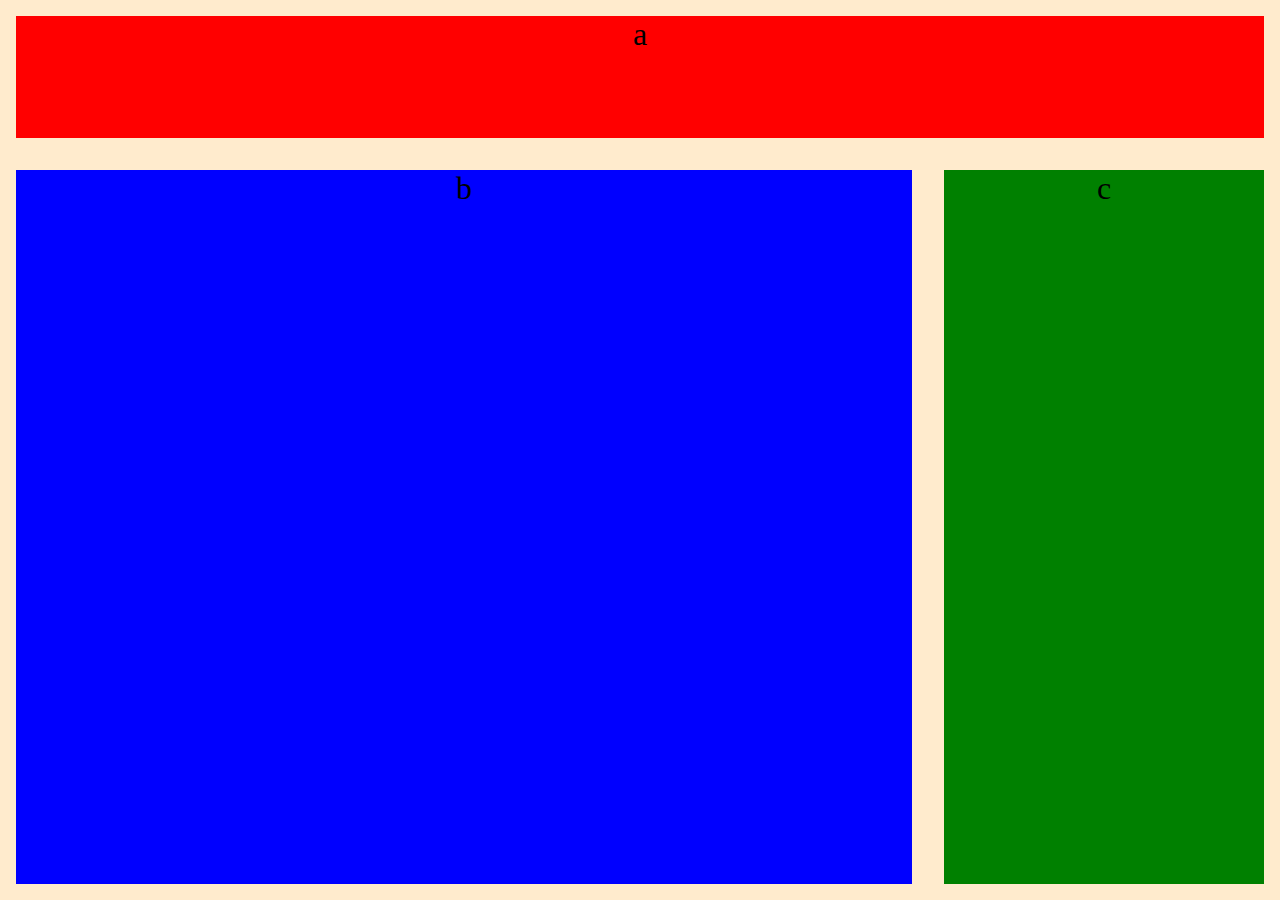
<file: medial-queries1/index.html>
<!DOCTYPE html>
<html lang="en" dir="ltr">
  <head>
    <meta charset="utf-8">
    <meta name="viewport" content="width=device-width, initial-scale=1.0">
    <title>Media Queries 1</title>
    <link rel="stylesheet" href="main.css">
  </head>
  <body>
    <div class="container">
      <div class="a">a</div>
      <div class="b">b</div>
      <div class="c">c</div>
    </div>
  </body>
</html>
</file>
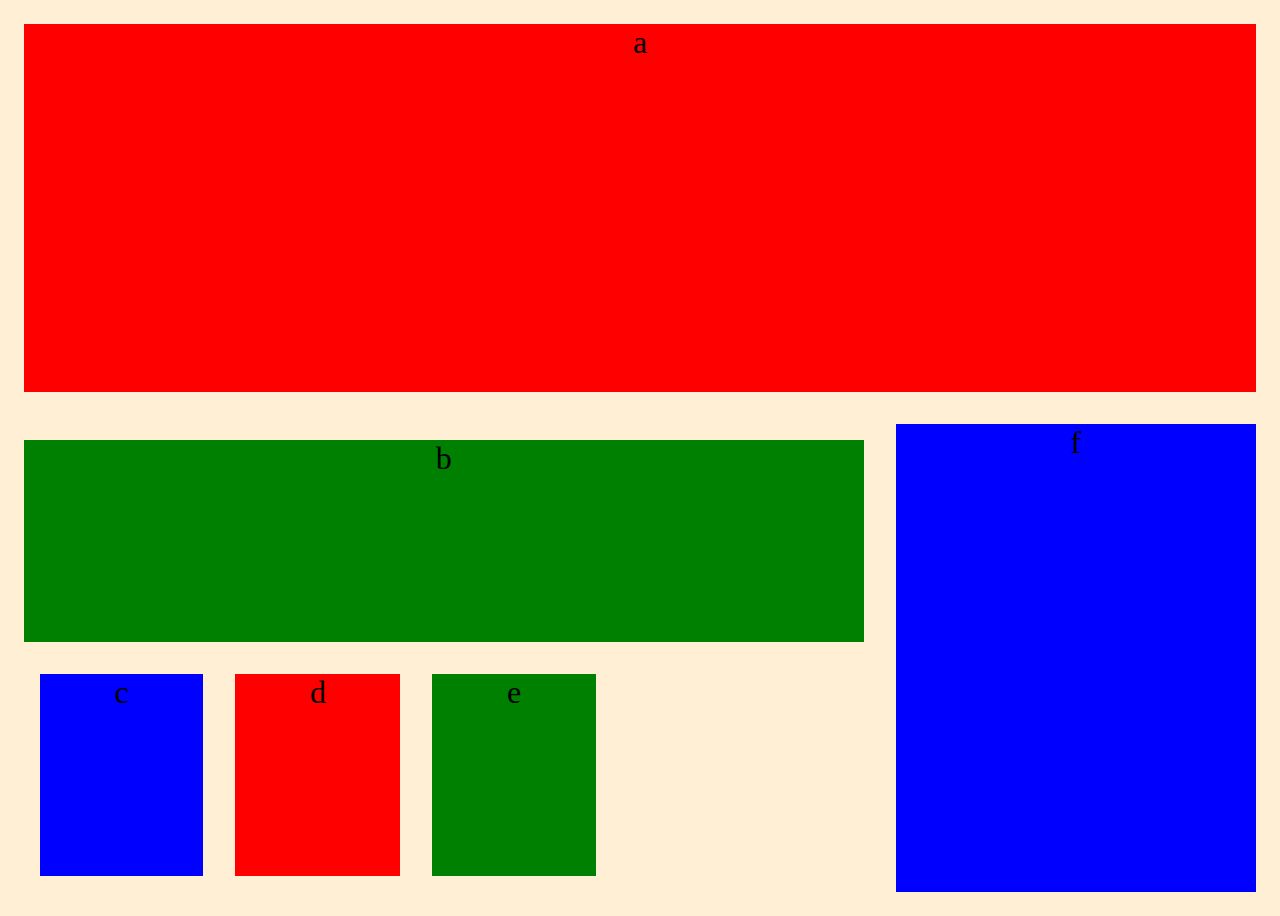
<file: medial-queries2/index.html>
<!DOCTYPE html>
<html lang="en" dir="ltr">
  <head>
    <meta charset="utf-8">
    <title>Media Queries 2</title>
    <link rel="stylesheet" href="main.css">
    <meta name="viewport" content="width=device-width, initial-scale=1.0">
  </head>
  <body>
    <div class="container-1">
      <div class="a">a</div>
      <div class="container-2">
        <div class="b">b</div>
          <div class="container-3">
            <div class="c">c</div>
            <div class="d">d</div>
            <div class="e">e</div>
          </div>
        </div>
      <div class="f">f</div>
    </div>
  </body>
</html>
</file>
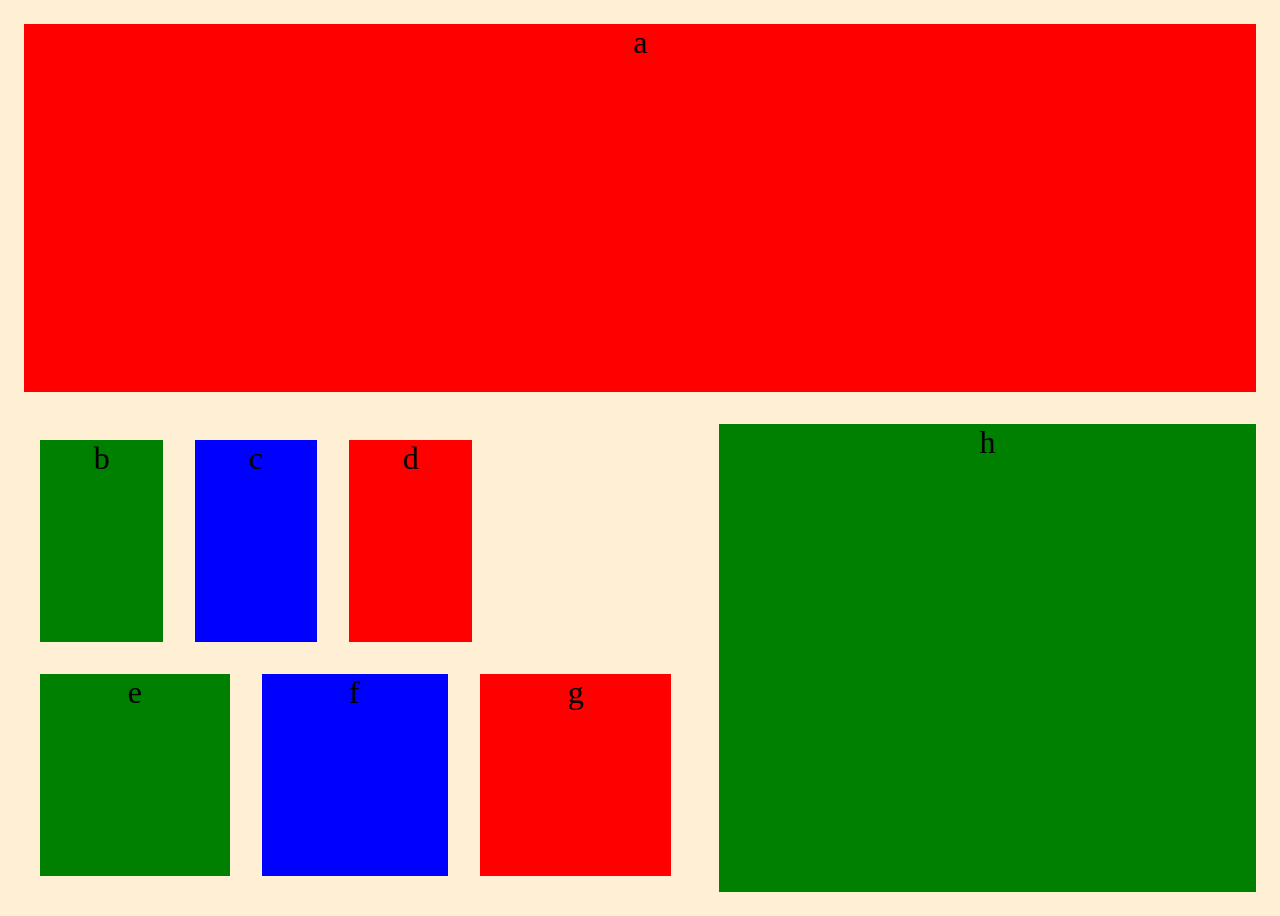
<file: medial-queries3/index.html>
<!DOCTYPE html>
<html lang="en" dir="ltr">
  <head>
    <meta charset="utf-8">
    <title>Media Queries 3</title>
    <link rel="stylesheet" href="main.css">
  </head>
  <body>
    <div class="container-1">
      <div class="a">a</div>
      <div class="container-2">
        <div class="container-3">
          <div class="b">b</div>
          <div class="c">c</div>
          <div class="d">d</div>
        </div>
        <div class="container-4">
          <div class="e">e</div>
          <div class="f">f</div>
          <div class="g">g</div>
        </div>
      </div>
      <div class="h">h</div>
      </div>
      
    </div>
  </body>
</html>
</file>
<file: medial-queries1/main.css>
body {
  background-color: blanchedalmond;
  margin: 0;
  text-align: center;
  font-size: xx-large;
}

.container {
  display: flex;
  min-height: 100vh;
  flex-direction: column;
  justify-content: space-between;
}

.a,
.b,
.c {
  margin: .5em;
}

.a {
  background-color: red;
  flex-grow: 2;
}

.b {
  background-color: blue;
  min-height: 70vh;
  flex-grow: 7;
}

.c {
  background-color: green;
  flex-grow: 2;
}

@media (min-width: 600px) {
  .container {
    flex-direction: row;
    flex-wrap: wrap;
  }

  .a {
    width: 100%;
  }

  .b {
    max-width: 70%;
  } 
}
</file>
<file: medial-queries2/main.css>
body {
  background: papayawhip;
  text-align: center;
  font-size: xx-large;
}

.container-1 {
  display: flex;
  min-height: 100vh; /* 100% of browser window */
  flex-direction: column;
  justify-content: space-evenly;
}

.container-1 > div {
  margin: .5em;
}

.container-2 {
  display: flex;
  flex-direction: column; 
  flex-grow: 2;
}

.container-2 > div {
  margin: .5em 0;;
}

.container-3 {
  display: flex;
  justify-content: space-evenly;
  flex-grow: 1;
}

.container-3 > div {
  margin: 0 0.5em;
}

.a {
  background-color: red;
  flex-grow: 1;
}

.b {
  background-color: green;
  flex-grow: 1;
}

.c {
  background-color: blue;
  flex-grow: 1;
}

.d {
  background-color: red;
  flex-grow: 1;
}

.e {
  background-color: green;
  flex-grow: 1;
}

.f {
  background-color: blue;
  flex-grow: 1;

}

@media (min-width: 600px) {
  .container-1 {
    flex-direction: row;
    flex-wrap: wrap;
  }

  .a {
    width: 100%;
  }

  .container-3 {
    max-width: 70%;
  } 
}
</file>
<file: medial-queries3/main.css>
body {
  background: papayawhip;
  text-align: center;
  font-size: xx-large;
}

.container-1 {
  display: flex;
  min-height: 100vh; /* 100% of browser window */
  flex-direction: column;
  justify-content: space-evenly;
}

.container-1 > div {
  margin: .5em;
}

.container-2 {
  display: flex;
  flex-direction: column; 
  flex-grow: 2;
}

.container-2 > div {
  margin: .5em 0;
}

.container-3 {
  display: flex;
  justify-content: space-evenly;
  flex-grow: 1;
  flex-direction: row;
}

.container-3 > div,
.container-4 > div {
  margin: 0 0.5em;
}

.container-4 {
  flex-grow: 1;
  display: flex;
  justify-content: space-evenly;
  flex-direction: row;
}

.a {
  background-color: red;
  flex-grow: 1;
}

.b {
  background-color: green;
  flex-grow: 1;
}

.c {
  background-color: blue;
  flex-grow: 1;
}

.d {
  background-color: red;
  flex-grow: 1;
}

.e {
  background-color: green;
  flex-grow: 1;
}

.f {
  background-color: blue;
  flex-grow: 1;

}

.g {
  background-color: red;
  flex-grow: 1;
}

.h {
  background-color: green;
  flex-grow: 2;
}

@media (min-width: 600px) {
  .container-1 {
    flex-direction: row;
    flex-wrap: wrap;
  }

  .a {
    width: 100%;
  }

  .container-3 {
    max-width: 70%;
  } 
}
</file>
